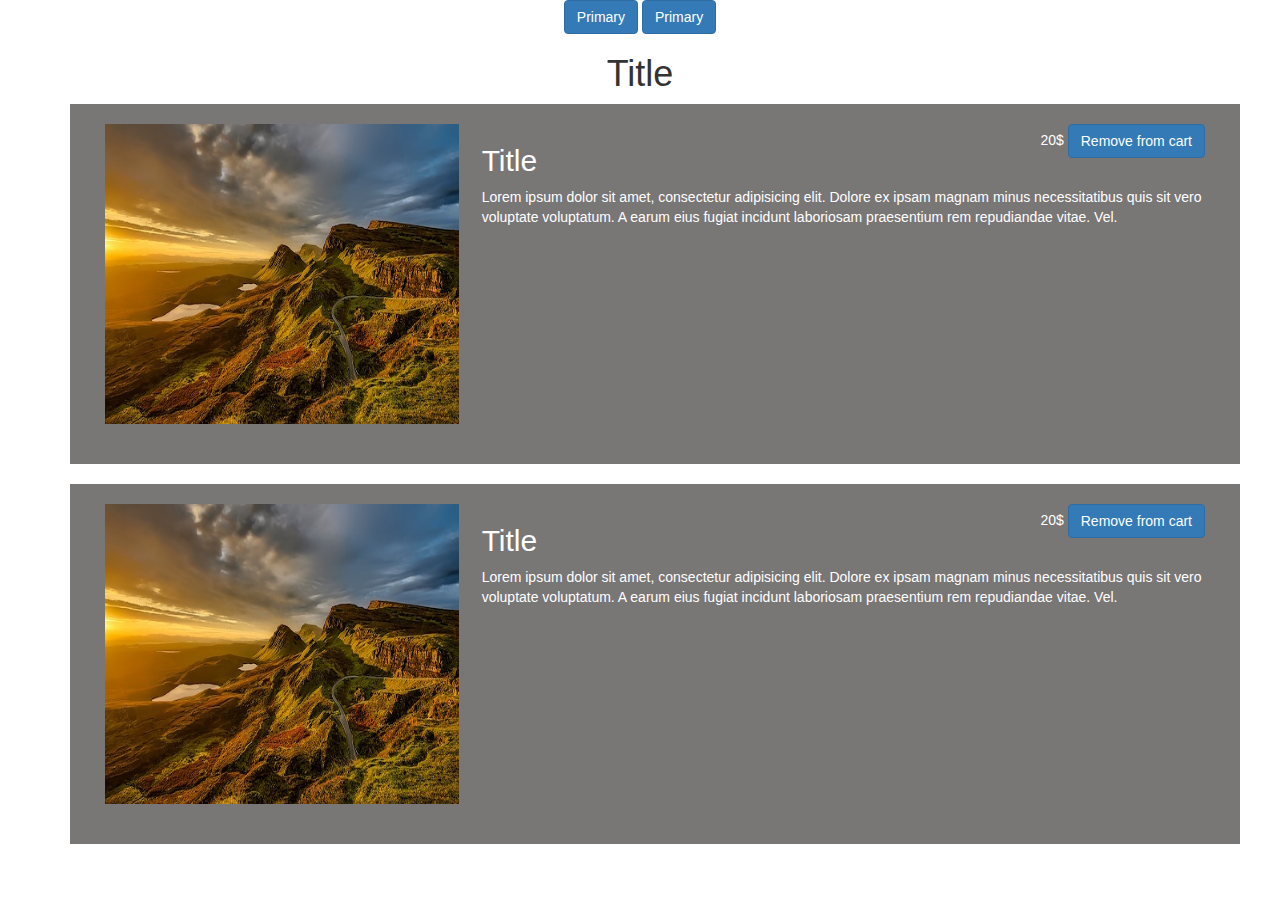
<file: cart.html>
<!DOCTYPE html>
<html lang="en">
<head>
    <meta charset="UTF-8">
    <!-- Bootstrap CSS -->
    <link rel="stylesheet" href="bootstrap/css/bootstrap.css">
    <link rel="stylesheet" href="style.css">
    <title>Cart</title>
</head>
<body>
<div class="ror">
    <div class="container">
        <div class="col-sm-12 col-md-12">
            <!-- Provides extra visual weight and identifies the primary action in a set of buttons -->
            <div class="text-center">
                <button type="button" class="btn btn-primary">Primary</button>
                <button type="button" class="btn btn-primary">Primary</button>
                <h1>Title</h1>
            </div>
            <div class="row">
                <div class="container image-container">
                    <div class="col-md-4">
                        <img src="image/01.jpg" alt="img1"  width="350" height="150">
                    </div>
                    <div class="col-md-8">
                        <div class="row">
                            <div class="col-md-4">
                                <h2>Title</h2>
                            </div>
                            <div class="col-md-8 text-right">
                                <div class="price">20$
                                    <button type="button" class="btn btn-primary">Remove from cart</button>
                                </div>

                            </div>
                        </div>
                        <div class="row">
                            <div class="col-md-12">
                                <p>Lorem ipsum dolor sit amet, consectetur adipisicing elit. Dolore ex ipsam magnam
                                    minus necessitatibus quis sit vero voluptate voluptatum. A earum eius fugiat
                                    incidunt laboriosam praesentium rem repudiandae vitae. Vel.</p>
                            </div>
                        </div>
                    </div>
                </div>
            </div>
            <div class="row">
                <div class="container image-container">
                    <div class="col-md-4">
                        <img src="image/01.jpg" alt="img1" width="350" height="150">
                    </div>
                    <div class="col-md-8  ">
                        <div class="row">
                            <div class="col-md-4">
                                <h2>Title</h2>
                            </div>
                            <div class="col-md-8 text-right">
                                <div class="price">20$
                                    <button type="button" class="btn btn-primary">Remove from cart</button>
                                </div>

                            </div>
                        </div>
                        <div class="row">
                            <div class="col-md-12">
                                <p>Lorem ipsum dolor sit amet, consectetur adipisicing elit. Dolore ex ipsam magnam
                                    minus necessitatibus quis sit vero voluptate voluptatum. A earum eius fugiat
                                    incidunt laboriosam praesentium rem repudiandae vitae. Vel.</p>
                            </div>
                        </div>
                    </div>
                </div>
            </div>
        </div>
    </div>
</div>


<script src="https://code.jquery.com/jquery-3.2.1.slim.min.js"
        integrity="sha384-KJ3o2DKtIkvYIK3UENzmM7KCkRr/rE9/Qpg6aAZGJwFDMVNA/GpGFF93hXpG5KkN"
        crossorigin="anonymous"></script>
<script src="https://cdnjs.cloudflare.com/ajax/libs/popper.js/1.12.9/umd/popper.min.js"
        integrity="sha384-ApNbgh9B+Y1QKtv3Rn7W3mgPxhU9K/ScQsAP7hUibX39j7fakFPskvXusvfa0b4Q"
        crossorigin="anonymous"></script>
<!-- Conect Bootstrap js -->
<script src="bootstrap/js/bootstrap.min.js"></script>
</body>
</html>
</file>
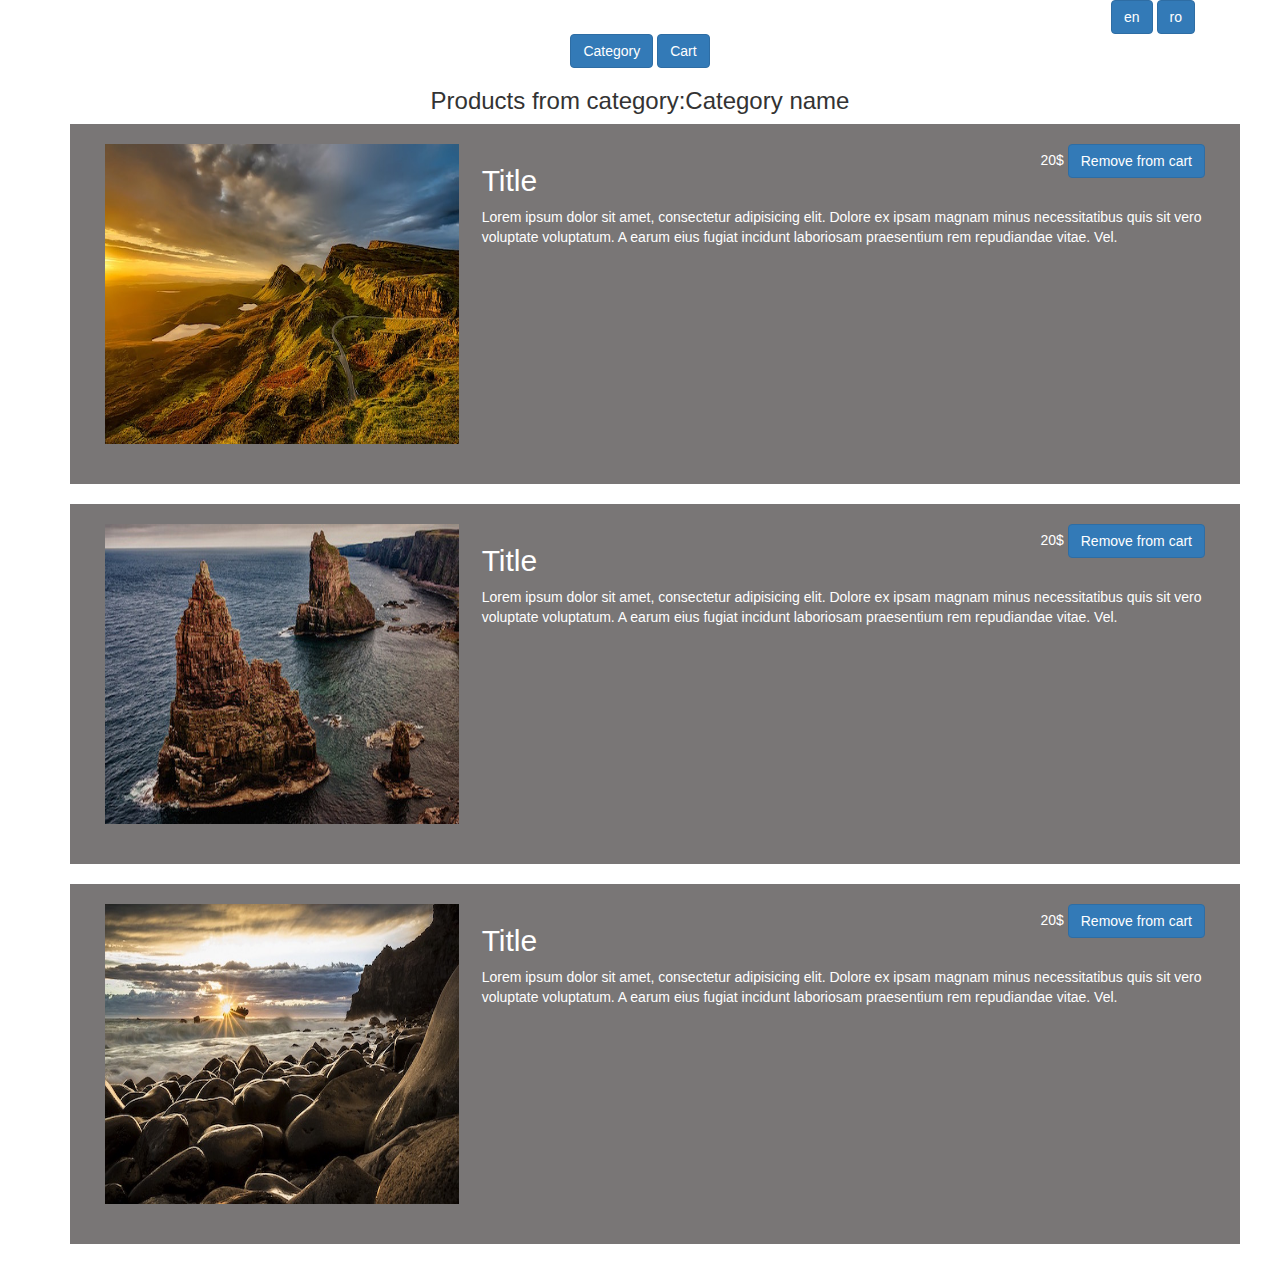
<file: category.html>
<!DOCTYPE html>
<html lang="en">
<head>
    <meta charset="UTF-8">
    <!-- Bootstrap CSS -->
    <link rel="stylesheet" href="bootstrap/css/bootstrap.css">
    <link rel="stylesheet" href="style.css">
    <title>Title</title>
</head>
<body>
<div class="row">
    <div class="container">
        <div class="col-sm-12 col-md-12">

            <div class="text-right">
                <!--======================================
             Add language button
             =======================================-->
                <button type="button" class="btn btn-primary">en</button>
                <button type="button" class="btn btn-primary">ro</button>

            </div>
            <div class="text-center">
                <!--======================================
              Add button
              =======================================-->
                <button type="button" class="btn btn-primary">Category</button>
                <button type="button" class="btn btn-primary">Cart</button>
                <h3>Products from category:Category name</h3>
            </div>


            <!--==========================================
                        Add first container for category
             ============================================-->

        <div class="row">
            <div class="container image-container">
                <!--============================
                    Image left container
                    =============================-->

                <div class="col-md-4">
                    <img src="image/01.jpg" alt="img1"  width="350" height="150">
                </div>
                <!--================================
                   Right container
                   =====================================-->
                <div class="col-md-8">
                    <div class="row">
                        <div class="col-md-4">
                            <h2>Title</h2>
                        </div>
                        <div class="col-md-8 text-right">
                            <div class="price">20$
                                <button type="button" class="btn btn-primary">Remove from cart</button>
                            </div>

                        </div>
                    </div>
                    <div class="row">
                        <div class="col-md-12">
                            <p>Lorem ipsum dolor sit amet, consectetur adipisicing elit. Dolore ex ipsam magnam
                                minus necessitatibus quis sit vero voluptate voluptatum. A earum eius fugiat
                                incidunt laboriosam praesentium rem repudiandae vitae. Vel.</p>
                        </div>
                    </div>
                </div>
            </div>
        </div>
            <!--==========================================
                        Add second container for category
             ============================================-->

            <div class="row">
                <div class="container image-container">
                    <!--============================
                        Image left container
                        =============================-->

                    <div class="col-md-4">
                        <img src="image/02.jpg" alt="img1"  width="350" height="150">
                    </div>
                    <!--================================
                       Right container
                       =====================================-->
                    <div class="col-md-8">
                        <div class="row">
                            <div class="col-md-4">
                                <h2>Title</h2>
                            </div>
                            <div class="col-md-8 text-right">
                                <div class="price">20$
                                    <button type="button" class="btn btn-primary">Remove from cart</button>
                                </div>

                            </div>
                        </div>
                        <div class="row">
                            <div class="col-md-12">
                                <p>Lorem ipsum dolor sit amet, consectetur adipisicing elit. Dolore ex ipsam magnam
                                    minus necessitatibus quis sit vero voluptate voluptatum. A earum eius fugiat
                                    incidunt laboriosam praesentium rem repudiandae vitae. Vel.</p>
                            </div>
                        </div>
                    </div>
                </div>
            </div>
            <!--==========================================
                        Add third container for category
             ============================================-->

            <div class="row">
                <div class="container image-container">
                    <!--============================
                        Image left container
                        =============================-->

                    <div class="col-md-4">
                        <img src="image/03.jpg" alt="img1"  width="350" height="150">
                    </div>
                    <!--================================
                       Right container
                       =====================================-->
                    <div class="col-md-8">
                        <div class="row">
                            <div class="col-md-4">
                                <h2>Title</h2>
                            </div>
                            <div class="col-md-8 text-right">
                                <div class="price">20$
                                    <button type="button" class="btn btn-primary">Remove from cart</button>
                                </div>

                            </div>
                        </div>
                        <div class="row">
                            <div class="col-md-12">
                                <p>Lorem ipsum dolor sit amet, consectetur adipisicing elit. Dolore ex ipsam magnam
                                    minus necessitatibus quis sit vero voluptate voluptatum. A earum eius fugiat
                                    incidunt laboriosam praesentium rem repudiandae vitae. Vel.</p>
                            </div>
                        </div>
                    </div>
                </div>
            </div>
    </div>
</div>
</div>
</body>
<script src="https://code.jquery.com/jquery-3.2.1.slim.min.js" integrity="sha384-KJ3o2DKtIkvYIK3UENzmM7KCkRr/rE9/Qpg6aAZGJwFDMVNA/GpGFF93hXpG5KkN" crossorigin="anonymous"></script>
<script src="https://cdnjs.cloudflare.com/ajax/libs/popper.js/1.12.9/umd/popper.min.js" integrity="sha384-ApNbgh9B+Y1QKtv3Rn7W3mgPxhU9K/ScQsAP7hUibX39j7fakFPskvXusvfa0b4Q" crossorigin="anonymous"></script>
<!-- Conect Bootstrap js -->
<script src="bootstrap/js/bootstrap.min.js"></script>
</html>
</file>
<file: style.css>
/*Class for image page principala*/
img{
    width: 102%;
    height: 300px;
    display: block;
    margin-bottom: 20px;
}
.image-container{

    background: #797676;
    margin-bottom: 20px;
    padding: 20px;
    color: #fff;
}
 a{
     color: #fff;
     
 }
 a:hover {
     color: #0032A0;
     text-decoration: none;
 }
</file>
